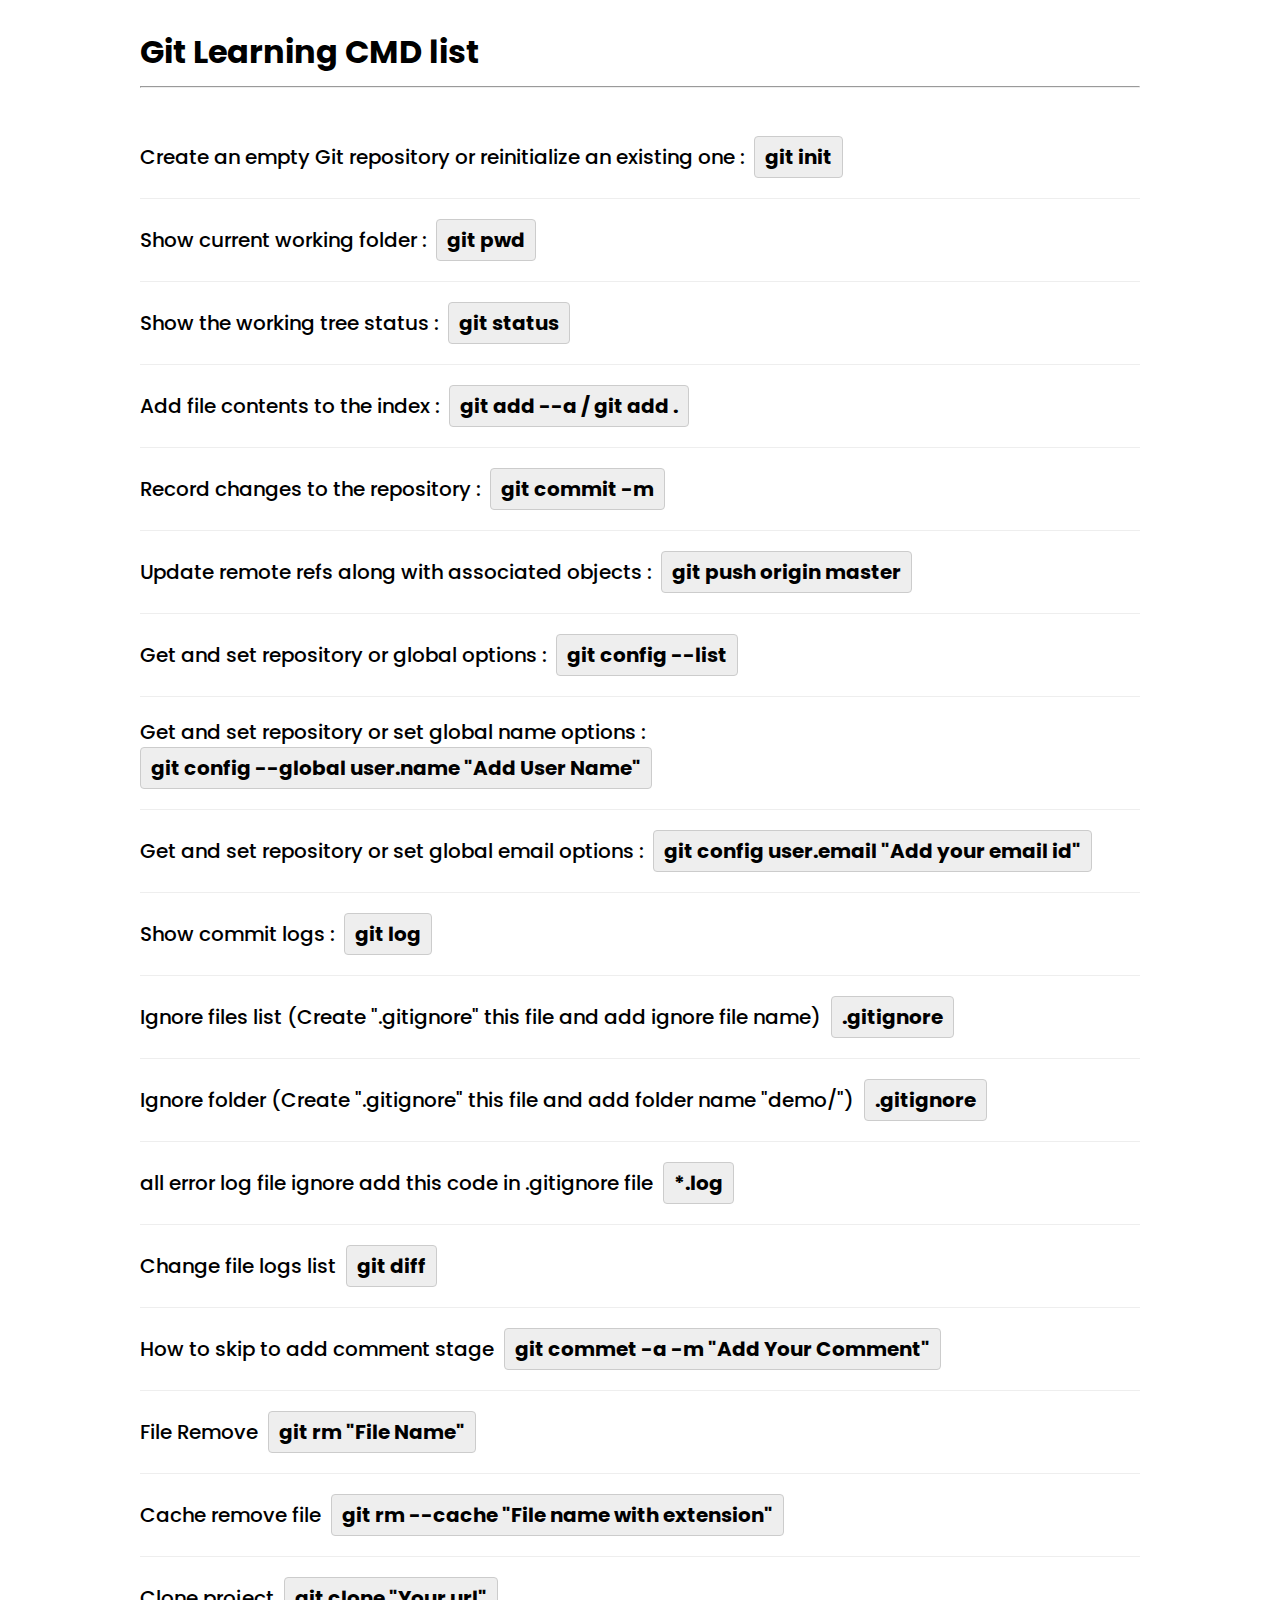
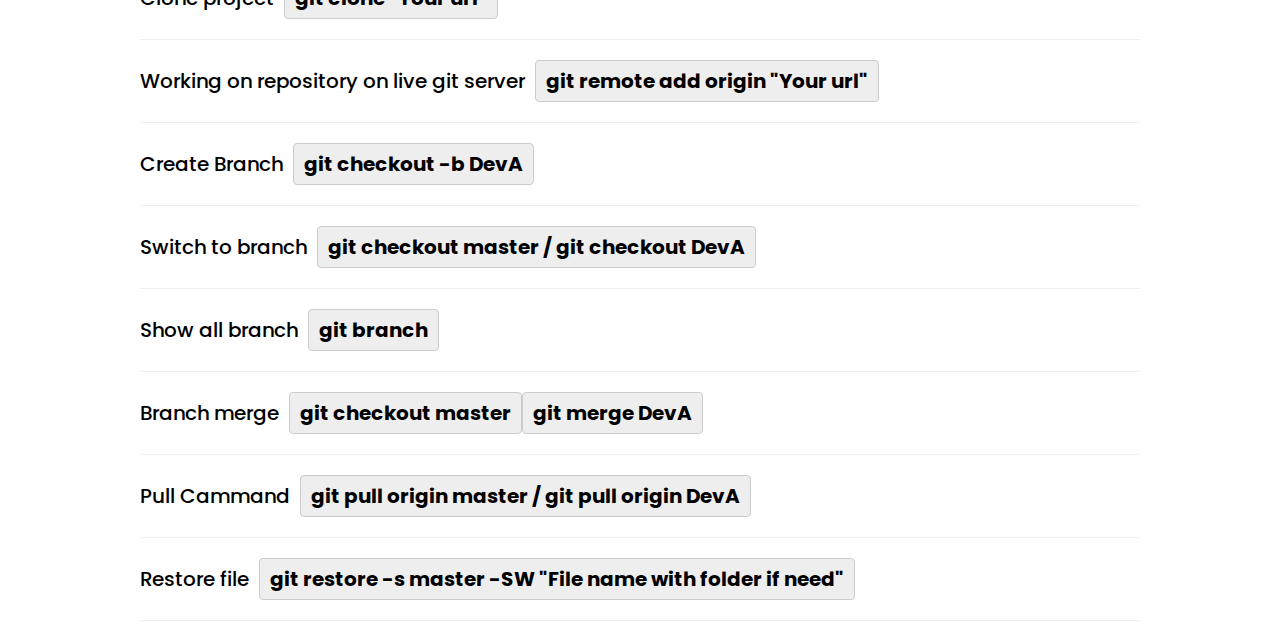
<file: index.html>
<!DOCTYPE html>
<html>
<head>
	<meta charset="utf-8">
	<meta name="viewport" content="width=device-width, initial-scale=1">
	<title>First Demo</title>
	<link rel="preconnect" href="https://fonts.googleapis.com">
	<link rel="preconnect" href="https://fonts.gstatic.com" crossorigin>
	<link href="https://fonts.googleapis.com/css2?family=Poppins:wght@400;500;700&display=swap" rel="stylesheet">

	<link rel="stylesheet" type="text/css" href="css/style.css">
	<script src="https://code.jquery.com/jquery-3.7.1.slim.min.js"></script>

</head>
<body>

<header>
	<div class="container">
		<h1>Git Learning CMD list</h1>
		<hr>
	</div>
</header>
<section>
	<div class="container">
		<div class="flex">
			<h2>Create an empty Git repository or reinitialize an existing one : </h2>
			<p>git init</p>
		</div>
		<div class="flex">
			<h2>Show current working folder : </h2>
			<p>git pwd</p>
		</div>

		<div class="flex">
			<h2>Show the working tree status : </h2>
			<p>git status</p>
		</div>

		<div class="flex">
			<h2>Add file contents to the index : </h2>
			<p>git add --a / git add .</p>
		</div>
		
		<div class="flex">
			<h2>Record changes to the repository : </h2>
			<p>git commit -m</p>
		</div>
		
		<div class="flex">
			<h2>Update remote refs along with associated objects : </h2>
			<p>git push origin master</p>
		</div>

		<div class="flex">
			<h2>Get and set repository or global options : </h2>
			<p>git config --list</p>
		</div>
		<div class="flex">
			<h2>Get and set repository or set global name options : </h2>
			<p>git config --global user.name "Add User Name"</p>
		</div>
		<div class="flex">
			<h2>Get and set repository or set global email options : </h2>
			<p>git config user.email "Add your email id"</p>
		</div>
		<div class="flex">
			<h2>Show commit logs : </h2>
			<p>git log</p>
		</div>
		<div class="flex">
			<h2>Ignore files list (Create ".gitignore" this file and add ignore file name)</h2>
			<p>.gitignore</p>
		</div>
		<div class="flex">
			<h2>Ignore folder (Create ".gitignore" this file and add folder name "demo/")</h2>
			<p>.gitignore</p>
		</div>
		<div class="flex">
			<h2>all error log file ignore add this code in .gitignore file</h2>
			<p>*.log</p>
		</div>
		<div class="flex">
			<h2>Change file logs list</h2>
			<p>git diff</p>
		</div>
		<div class="flex">
			<h2>How to skip to add comment stage</h2>
			<p>git commet -a -m "Add Your Comment"</p>
		</div>
		<div class="flex">
			<h2>File Remove</h2>
			<p>git rm "File Name"</p>
		</div>
		<div class="flex">
			<h2>Cache remove file</h2>
			<p>git rm --cache "File name with extension"</p>
		</div>
		<div class="flex">
			<h2>Clone project</h2>
			<p>git clone "Your url"</p>
		</div>
		<div class="flex">
			<h2>Working on repository on live git server</h2>
			<p>git remote add origin "Your url"</p>
		</div>
		<div class="flex">
			<h2>Create Branch</h2>
			<p>git checkout -b DevA</p>
		</div>
		<div class="flex">
			<h2>Switch to branch</h2>
			<p>git checkout master / git checkout DevA</p>
		</div>
		<div class="flex">
			<h2>Show all branch</h2>
			<p>git branch</p>
		</div>
		<div class="flex">
			<h2>Branch merge</h2>
			<p>git checkout master</p>
			<p>git merge DevA</p>
		</div>
		<div class="flex">
			<h2>Pull Cammand</h2>
			<p>git pull origin master / git pull origin DevA</p>
		</div>
		<div class="flex">
			<h2>Restore file</h2>
			<p>git restore -s master -SW "File name with folder if need"</p>
		</div>
		
		
	</div>
</section>

</body>
</html>
</file>
<file: css/style.css>
html, body { padding:0; margi:0; font-family: "Poppins", sans-serif; font-weight: 400; } *{font-family: "Poppins", sans-serif; font-weight: 400; } h1 {  font-family: "Poppins", sans-serif; font-weight: 700; padding: 0; margin: 10px 0; }
h2,h3,h4,h5 {  font-family: "Poppins", sans-serif; font-weight: 500; padding: 0; margin: 10px 0; }
.container { max-width: 1000px; width: 100%; margin: 0 auto; padding: 10px 20px; }
h2 { margin: 0; padding:0; font-size: 20px; }
p { margin: 0; padding:0; font-size: 20px; background: #eee; border:1px solid #ccc; padding: 10px; line-height: 1; border-radius: 4px; font-weight: 700; }
.flex { display: flex; flex-wrap: wrap; align-items: center; padding: 20px 0; border-bottom: 1px solid #eee; }
.flex h2 { padding-right: 10px; }
h3 { font-size: 18px; }
h4 { font-size: 16px; }
</file>
